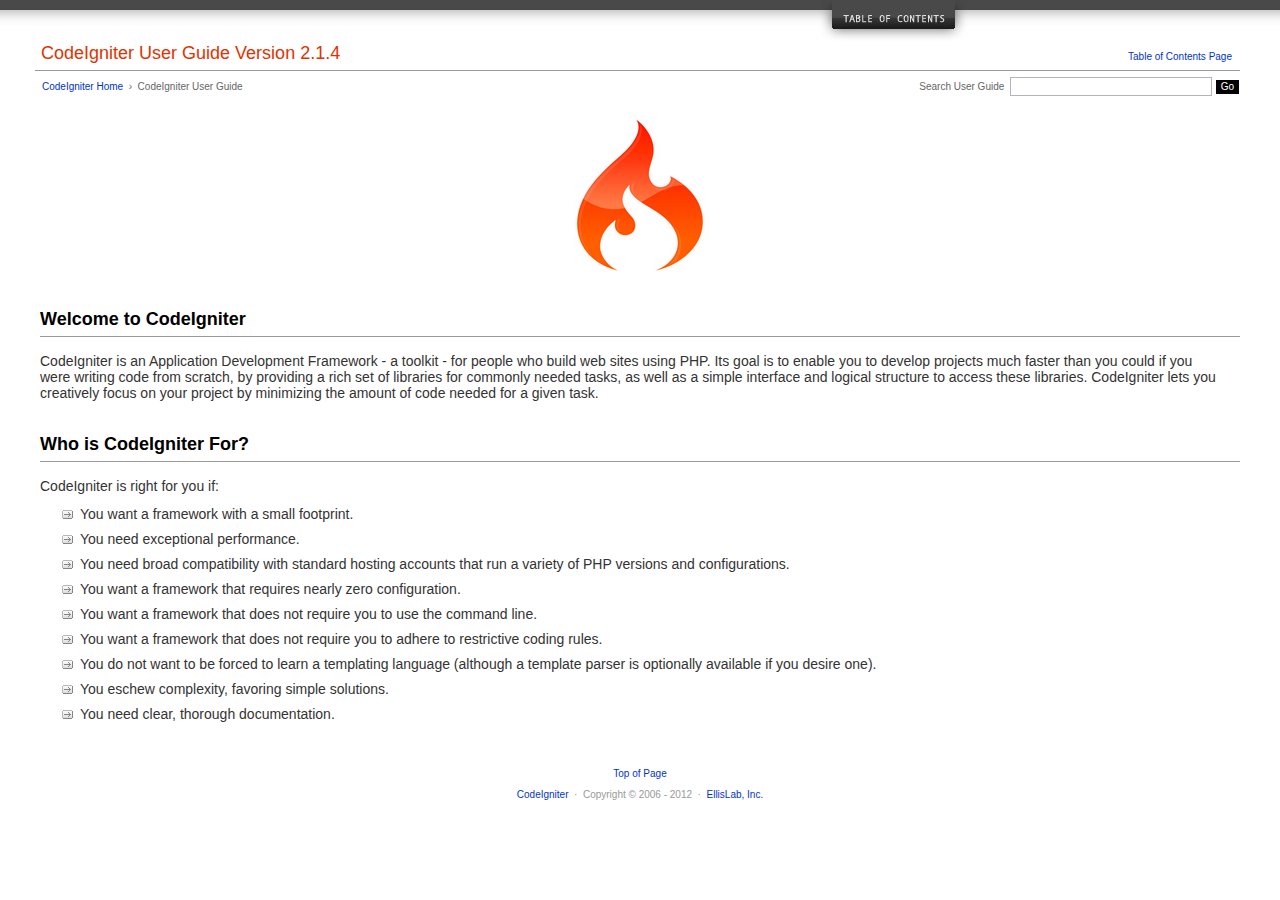
<file: web/user_guide/index.html>
<!DOCTYPE html PUBLIC "-//W3C//DTD XHTML 1.0 Transitional//EN" "http://www.w3.org/TR/xhtml1/DTD/xhtml1-transitional.dtd">
<html xmlns="http://www.w3.org/1999/xhtml" xml:lang="en" lang="en">
<head>

<meta http-equiv="Content-Type" content="text/html; charset=utf-8" />
<title>Welcome to CodeIgniter : CodeIgniter User Guide</title>

<style type='text/css' media='all'>@import url('userguide.css');</style>
<link rel='stylesheet' type='text/css' media='all' href='userguide.css' />

<script type="text/javascript" src="nav/nav.js"></script>
<script type="text/javascript" src="nav/prototype.lite.js"></script>
<script type="text/javascript" src="nav/moo.fx.js"></script>
<script type="text/javascript" src="nav/user_guide_menu.js"></script>

<meta http-equiv='expires' content='-1' />
<meta http-equiv= 'pragma' content='no-cache' />
<meta name='robots' content='all' />
<meta name='author' content='ExpressionEngine Dev Team' />
<meta name='description' content='CodeIgniter User Guide' />

</head>
<body>

<!-- START NAVIGATION -->
<div id="nav"><div id="nav_inner"><script type="text/javascript">create_menu('null');</script></div></div>
<div id="nav2"><a name="top"></a><a href="javascript:void(0);" onclick="myHeight.toggle();"><img src="images/nav_toggle_darker.jpg" width="154" height="43" border="0" title="Toggle Table of Contents" alt="Toggle Table of Contents" /></a></div>
<div id="masthead">
<table cellpadding="0" cellspacing="0" border="0" style="width:100%">
<tr>
<td><h1>CodeIgniter User Guide Version 2.1.4</h1></td>
<td id="breadcrumb_right"><a href="toc.html">Table of Contents Page</a></td>
</tr>
</table>
</div>
<!-- END NAVIGATION -->


<table cellpadding="0" cellspacing="0" border="0" style="width:100%">
<tr>
<td id="breadcrumb">
<a href="http://codeigniter.com/">CodeIgniter Home</a> &nbsp;&#8250;&nbsp; CodeIgniter User Guide
</td>
<td id="searchbox"><form method="get" action="http://www.google.com/search"><input type="hidden" name="as_sitesearch" id="as_sitesearch" value="ellislab.com/codeigniter/user-guide/" />Search User Guide&nbsp; <input type="text" class="input" style="width:200px;" name="q" id="q" size="31" maxlength="255" value="" />&nbsp;<input type="submit" class="submit" name="sa" value="Go" /></form></td>
</tr>
</table>



<br clear="all" />

<div class="center"><img src="images/ci_logo_flame.jpg" width="150" height="164" border="0" alt="CodeIgniter" /></div>


<!-- START CONTENT -->
<div id="content">



<h2>Welcome to CodeIgniter</h2>

<p>CodeIgniter is an Application Development Framework - a toolkit - for people who build web sites using PHP.
Its goal is to enable you to develop projects much faster than you could if you were writing code
from scratch, by providing a rich set of libraries for commonly needed tasks, as well as a simple interface and
logical structure to access these libraries. CodeIgniter lets you creatively focus on your project by
minimizing the amount of code needed for a given task.</p>


<h2>Who is CodeIgniter For?</h2>

<p>CodeIgniter is right for you if:</p>

<ul>
<li>You want a framework with a small footprint.</li>
<li>You need exceptional performance.</li>
<li>You need broad compatibility with standard hosting accounts that run a variety of PHP versions and configurations.</li>
<li>You want a framework that requires nearly zero configuration.</li>
<li>You want a framework that does not require you to use the command line.</li>
<li>You want a framework that does not require you to adhere to restrictive coding rules.</li>
<li>You do not want to be forced to learn a templating language (although a template parser is optionally available if you desire one).</li>
<li>You eschew complexity, favoring simple solutions.</li>
<li>You need clear, thorough documentation.</li>
</ul>


</div>
<!-- END CONTENT -->


<div id="footer">
<p><a href="#top">Top of Page</a></p>
<p><a href="http://codeigniter.com">CodeIgniter</a> &nbsp;&middot;&nbsp; Copyright &#169; 2006 - 2012 &nbsp;&middot;&nbsp; <a href="http://ellislab.com/">EllisLab, Inc.</a></p>
</div>



</body>
</html>
</file>
<file: web/user_guide/userguide.css>
body {
 margin: 0;
 padding: 0;
 font-family: Lucida Grande, Verdana, Geneva, Sans-serif;
 font-size: 14px;
 color: #333;
 background-color: #fff;
}

a {
 color: #0134c5;
 background-color: transparent;
 text-decoration: none;
 font-weight: normal;
 outline-style: none;
}
a:visited {
 color: #0134c5;
 background-color: transparent;
 text-decoration: none;
 outline-style: none;
}
a:hover {
 color: #000;
 text-decoration: none;
 background-color: transparent;
 outline-style: none;
}

#breadcrumb {
 float: left;
 background-color: transparent;
 margin: 10px 0 0 42px;
 padding: 0;
 font-size: 10px;
 color: #666;
}
#breadcrumb_right {
 float: right;
 width: 175px;
 background-color: transparent;
 padding: 8px 8px 3px 0;
 text-align: right;
 font-size: 10px;
 color: #666;
}
#nav {
 background-color: #494949;
 margin: 0;
 padding: 0;
}
#nav2 {
 background: #fff url(images/nav_bg_darker.jpg) repeat-x left top;
 padding: 0 310px 0 0;
 margin: 0;
 text-align: right;
}
#nav_inner {
 background-color: transparent;
 padding: 8px 12px 0 20px;
 margin: 0;
 font-family: Lucida Grande, Verdana, Geneva, Sans-serif;
 font-size: 11px;
}

#nav_inner h3 {
 font-size: 12px;
 color: #fff;
 margin: 0;
 padding: 0;
}

#nav_inner .td_sep {
 background: transparent url(images/nav_separator_darker.jpg) repeat-y left top;
 width: 25%;
 padding: 0 0 0 20px;
}
#nav_inner .td {
 width: 25%;
}
#nav_inner p {
 color: #eee;
 background-color: transparent;
 padding:0;
 margin: 0 0 10px 0;
}
#nav_inner ul {
 list-style-image: url(images/arrow.gif);
 padding: 0 0 0 18px;
 margin: 8px 0 12px 0;
}
#nav_inner li {
 padding: 0;
 margin: 0 0 4px 0;
}

#nav_inner a {
 color: #eee;
 background-color: transparent;
 text-decoration: none;
 font-weight: normal;
 outline-style: none;
}

#nav_inner a:visited {
 color: #eee;
 background-color: transparent;
 text-decoration: none;
 outline-style: none;
}

#nav_inner a:hover {
 color: #ccc;
 text-decoration: none;
 background-color: transparent;
 outline-style: none;
}

#masthead {
 margin: 0 40px 0 35px;
 padding: 0 0 0 6px;
 border-bottom: 1px solid #999;
}

#masthead h1 {
background-color: transparent;
color: #e13300;
font-size: 18px;
font-weight: normal;
margin: 0;
padding: 0 0 6px 0;
}

#searchbox {
 background-color: transparent;
 padding: 6px 40px 0 0;
 text-align: right;
 font-size: 10px;
 color: #666;
}

#img_welcome {
 border-bottom: 1px solid #D0D0D0;
 margin: 0 40px 0 40px;
 padding: 0;
 text-align: center;
}

#content {
 margin: 20px 40px 0 40px;
 padding: 0;
}

#content p {
 margin: 12px 20px 12px 0;
}

#content h1 {
color: #e13300;
border-bottom: 1px solid #666;
background-color: transparent;
font-weight: normal;
font-size: 24px;
margin: 0 0 20px 0;
padding: 3px 0 7px 3px;
}

#content h2 {
 background-color: transparent;
 border-bottom: 1px solid #999;
 color: #000;
 font-size: 18px;
 font-weight: bold;
 margin: 28px 0 16px 0;
 padding: 5px 0 6px 0;
}

#content h3 {
 background-color: transparent;
 color: #333;
 font-size: 16px;
 font-weight: bold;
 margin: 16px 0 15px 0;
 padding: 0 0 0 0;
}

#content h4 {
 background-color: transparent;
 color: #444;
 font-size: 14px;
 font-weight: bold;
 margin: 22px 0 0 0;
 padding: 0 0 0 0;
}

#content img {
 margin: auto;
 padding: 0;
}

#content code {
 font-family: Monaco, Verdana, Sans-serif;
 font-size: 12px;
 background-color: #f9f9f9;
 border: 1px solid #D0D0D0;
 color: #002166;
 display: block;
 margin: 14px 0 14px 0;
 padding: 12px 10px 12px 10px;
}

#content pre {
 font-family: Monaco, Verdana, Sans-serif;
 font-size: 12px;
 background-color: #f9f9f9;
 border: 1px solid #D0D0D0;
 color: #002166;
 display: block;
 margin: 14px 0 14px 0;
 padding: 12px 10px 12px 10px;
}

#content .path {
 background-color: #EBF3EC;
 border: 1px solid #99BC99;
 color: #005702;
 text-align: center;
 margin: 0 0 14px 0;
 padding: 5px 10px 5px 8px;
}

#content dfn {
 font-family: Lucida Grande, Verdana, Geneva, Sans-serif;
 color: #00620C;
 font-weight: bold;
 font-style: normal;
}
#content var {
 font-family: Lucida Grande, Verdana, Geneva, Sans-serif;
 color: #8F5B00;
 font-weight: bold;
 font-style: normal;
}
#content samp {
 font-family: Lucida Grande, Verdana, Geneva, Sans-serif;
 color: #480091;
 font-weight: bold;
 font-style: normal;
}
#content kbd {
 font-family: Lucida Grande, Verdana, Geneva, Sans-serif;
 color: #A70000;
 font-weight: bold;
 font-style: normal;
}

#content ul {
 list-style-image: url(images/arrow.gif);
 margin: 10px 0 12px 0;
}

li.reactor {
 list-style-image: url(images/reactor-bullet.png);
}
#content li {
 margin-bottom: 9px;
}

#content li p {
 margin-left: 0;
 margin-right: 0;
}

#content .tableborder {
 border: 1px solid #999;
}
#content th {
 font-weight: bold;
 text-align: left;
 font-size: 12px;
 background-color: #666;
 color: #fff;
 padding: 4px;
}

#content .td {
 font-weight: normal;
 font-size: 12px;
 padding: 6px;
 background-color: #f3f3f3;
}

#content .tdpackage {
 font-weight: normal;
 font-size: 12px;
}

#content .important {
 background: #FBE6F2;
 border: 1px solid #D893A1;
 color: #333;
 margin: 10px 0 5px 0;
 padding: 10px;
}

#content .important p {
 margin: 6px 0 8px 0;
 padding: 0;
}

#content .important .leftpad {
 margin: 6px 0 8px 0;
 padding-left: 20px;
}

#content .critical {
 background: #FBE6F2;
 border: 1px solid #E68F8F;
 color: #333;
 margin: 10px 0 5px 0;
 padding: 10px;
}

#content .critical p {
 margin: 5px 0 6px 0;
 padding: 0;
}


#footer {
background-color: transparent;
font-size: 10px;
padding: 16px 0 15px 0;
margin: 20px 0 0 0;
text-align: center;
}

#footer p {
 font-size: 10px;
 color: #999;
 text-align: center;
}
#footer address {
 font-style: normal;
}

.center {
 text-align: center;
}

img {
 padding:0;
 border: 0;
 margin: 0;
}

.nopad {
 padding:0;
 border: 0;
 margin: 0;
}


form {
 margin: 0;
 padding: 0;
}

.input {
 font-family: Lucida Grande, Verdana, Geneva, Sans-serif;
 font-size: 11px;
 color: #333;
 border: 1px solid #B3B4BD;
 width: 100%;
 font-size: 11px;
 height: 1.5em;
 padding: 0;
 margin: 0;
}

.textarea {
 font-family: Lucida Grande, Verdana, Geneva, Sans-serif;
 font-size: 14px;
 color: #143270;
 background-color: #f9f9f9;
 border: 1px solid #B3B4BD;
 width: 100%;
 padding: 6px;
 margin: 0;
}

.select {
 background-color: #fff;
 font-size:  11px;
 font-weight: normal;
 color: #333;
 padding: 0;
 margin: 0 0 3px 0;
}

.checkbox {
 background-color: transparent;
 padding: 0;
 border: 0;
}

.submit {
 background-color: #000;
 color: #fff;
 font-weight: normal;
 font-size: 10px;
 border: 1px solid #fff;
 margin: 0;
 padding: 1px 5px 2px 5px;
}
</file>
